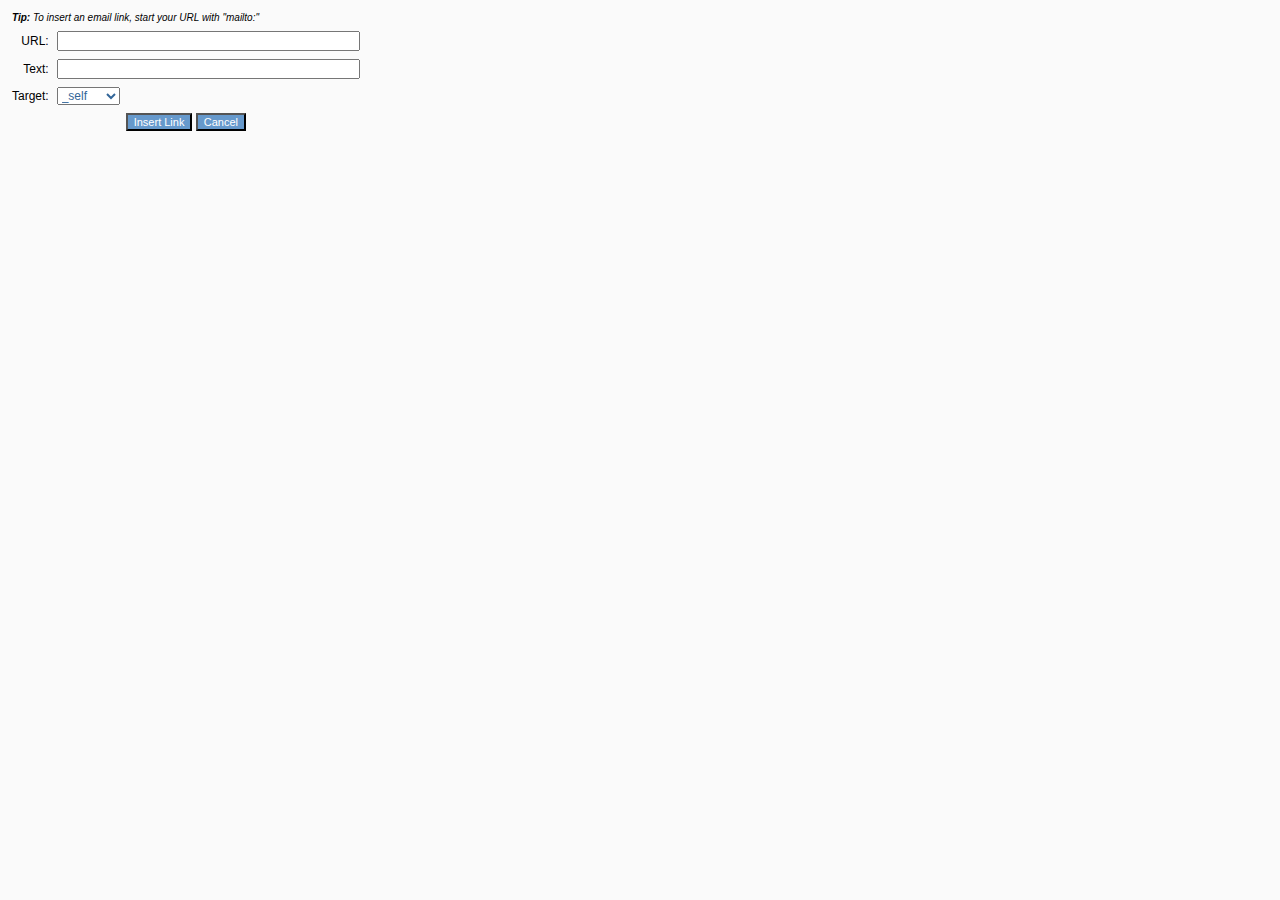
<file: html/insert_link.htm>
<html>
<head>
	<title>Insert Link</title>
	<link rel="Stylesheet" type="text/css" href="/styles/styles.css">
	<meta http-equiv="Content-Type" content="text/html; charset=utf-8">
<script language="JavaScript" type="text/javascript">
<!--
function AddLink() {
	var oForm = document.linkForm;
	
	//validate form
	if (oForm.url.value == '') {
		alert('Please enter a url.');
		return false;
	}
	if (oForm.linkText.value == '') {
		alert('Please enter link text.');
		return false;
	}
	
	var html = '<a href="' + document.linkForm.url.value + '" target="' + document.linkForm.linkTarget.options[document.linkForm.linkTarget.selectedIndex].value + '">' + document.linkForm.linkText.value + '</a>';
	
	window.opener.insertHTML(html);
	window.close();
	return true;
}
//-->
</script>
</head>

<body>

<form name="linkForm" onSubmit="return AddLink();">
<table cellpadding="4" cellspacing="0" border="0">
	<tr><td colspan="2"><span style="font-style: italic; font-size: x-small;"><b>Tip:</b> To insert an email link, start your URL with "mailto:"</span></td></tr>
	<tr>
		<td align="right">URL:</td>
		<td><input name="url" type="text" id="url" size="40"></td>
	</tr>
	<tr>
		<td align="right">Text:</td>
		<td><input name="linkText" type="text" id="linkText" size="40"></td>
	</tr>
	<tr>
		<td align="right">Target:</td>
		<td align="left">
			<select name="linkTarget" id="linkTarget">
				<option value="_blank">_blank</option>
				<option value="_parent">_parent</option>
				<option value="_self" selected>_self</option>
				<option value="_top">_top</option>
			</select>
		</td>
	</tr>
	<tr>
		<td colspan="3" align="center">
			<input type="submit" class="custButton" value="Insert Link" />
			<input type="button" class="custButton" value="Cancel" onClick="window.close();" />
		</td>
	</tr>
</table>

</form>

</body>
</html>
</file>
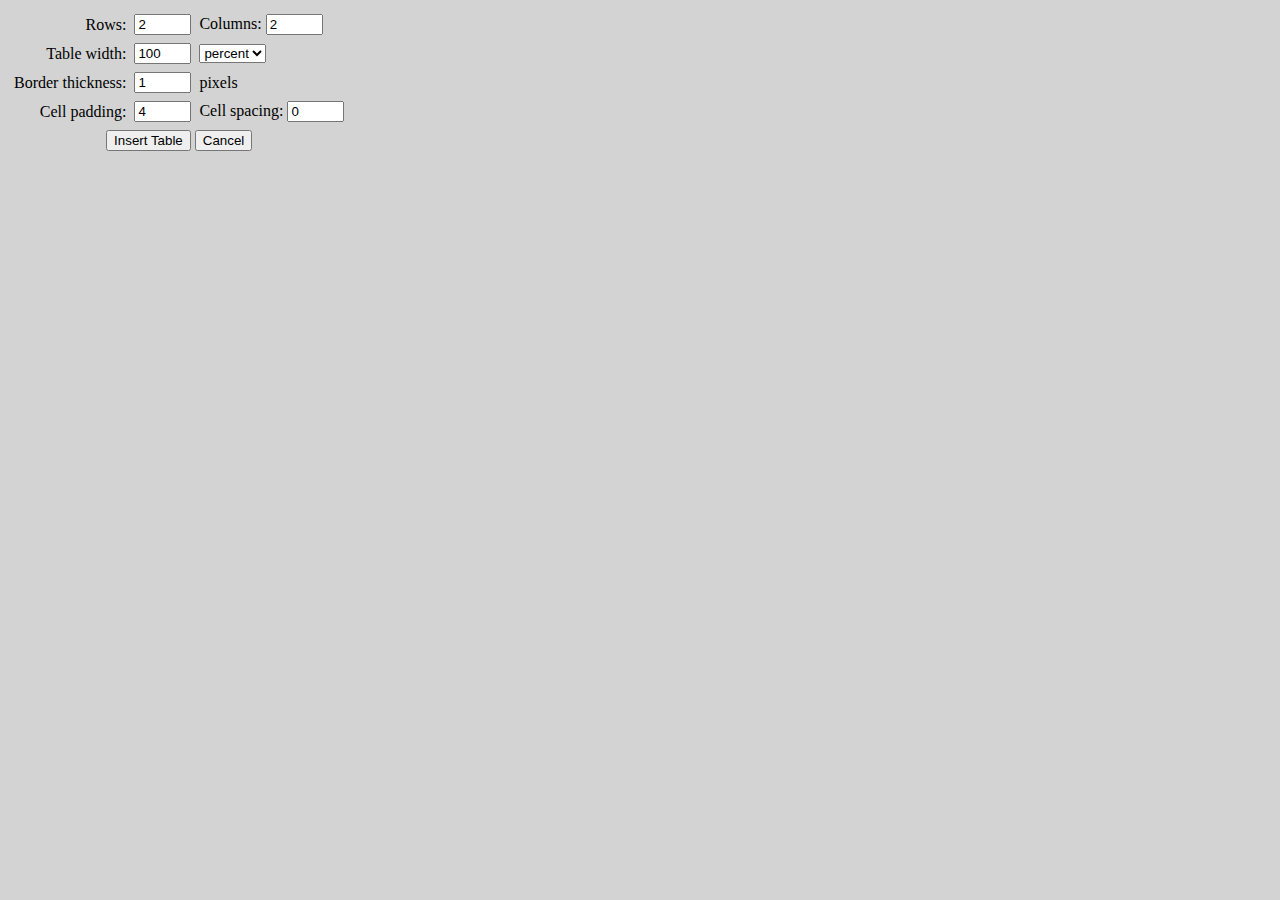
<file: html/insert_table.htm>
<!DOCTYPE HTML PUBLIC "-//W3C//DTD HTML 4.01 Transitional//EN">

<html>
<head>
	<title>Insert Table</title>
	<meta http-equiv="Content-Type" content="text/html; charset=utf-8">
<script language="JavaScript" type="text/javascript">
<!--
function AddTable() {
	var widthType = (document.tableForm.widthType.value == "pixels") ? "" : "%";
	var html = '<table border="' + document.tableForm.border.value + '" cellpadding="' + document.tableForm.padding.value + '" ';
	
	html += 'cellspacing="' + document.tableForm.spacing.value + '" width="' + document.tableForm.width.value + widthType + '">\n';
	for (var rows = 0; rows < document.tableForm.rows.value; rows++) {
		html += "<tr>\n";
		for (cols = 0; cols < document.tableForm.columns.value; cols++) {
			html += "<td>&nbsp;</td>\n";
		}
		html+= "</tr>\n";
	}
	html += "</table>\n";
	
	window.opener.insertHTML(html);
	window.close();
}
//-->
</script>
</head>

<body style="margin: 10px; background: #D3D3D3;">

<form name="tableForm">
<table cellpadding="4" cellspacing="0" border="0">
	<tr>
		<td align="right">Rows:</td>
		<td><input name="rows" type="text" id="rows" value="2" size="4"></td>
		<td align="left">Columns: <input name="columns" type="text" id="columns" value="2" size="4"></td>
	</tr>
	<tr>
		<td align="right">Table width:</td>
		<td><input name="width" type="text" id="width" value="100" size="4"></td>
		<td align="left">
			<select name="widthType" id="widthType">
				<option value="pixels">pixels</option>
				<option value="percent" selected>percent</option>
			</select>
		</td>
	</tr>
	<tr>
		<td align="right">Border thickness:</td>
		<td><input name="border" type="text" id="border" value="1" size="4"></td>
		<td align="left">pixels</td>
	</tr>
	<tr>
		<td align="right">Cell padding:</td>
		<td><input name="padding" type="text" id="padding" value="4" size="4"></td>
		<td>Cell spacing: <input name="spacing" type="text" id="0" value="0" size="4"></td>
	</tr>
	<tr>
		<td colspan="3" align="center">
			<input type="button" value="Insert Table" onClick="AddTable();" />
			<input type="button" value="Cancel" onClick="window.close();" />
		</td>
	</tr>
</table>

</form>

</body>
</html>
</file>
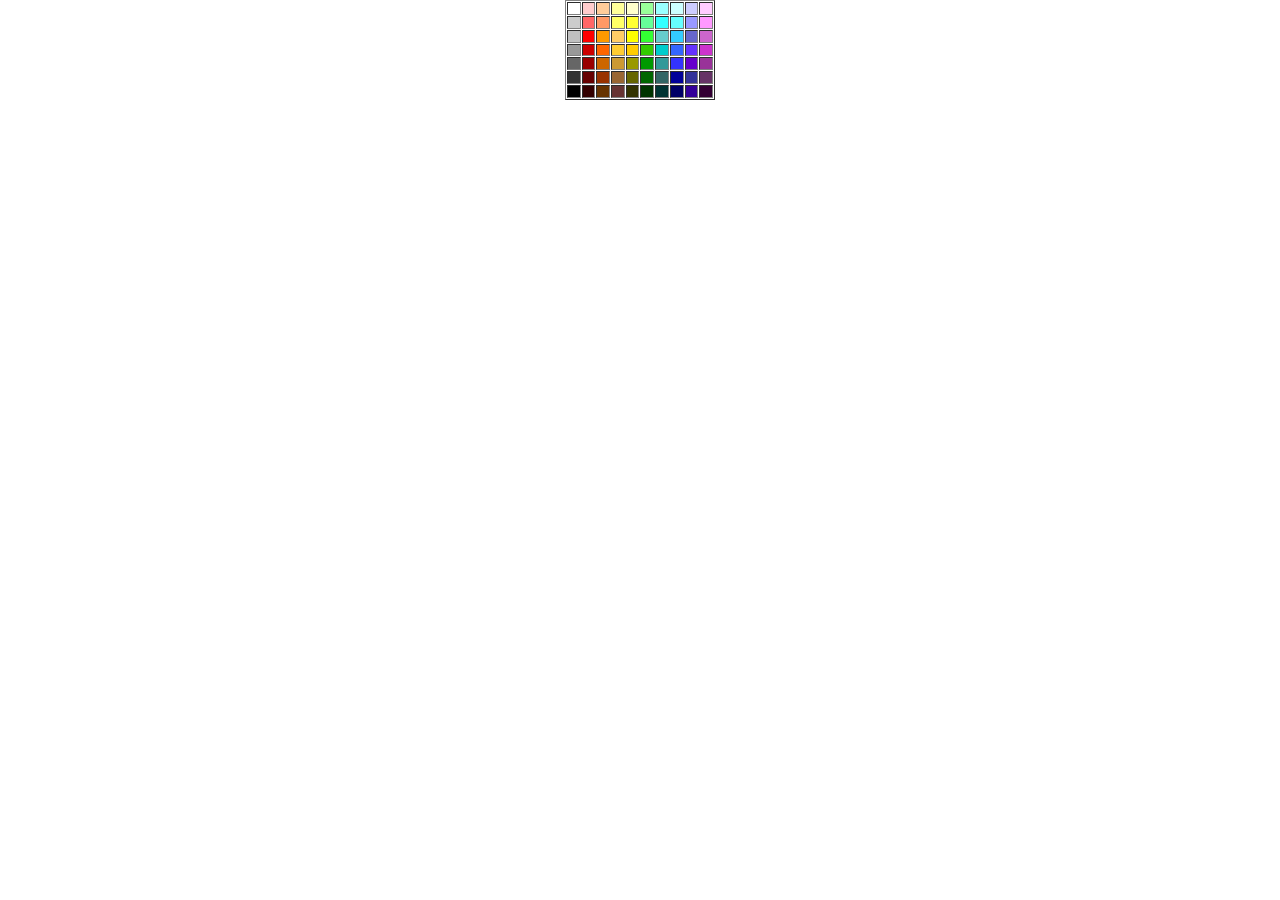
<file: html/palette.htm>
<!DOCTYPE HTML PUBLIC "-//W3C//DTD HTML 4.01 Transitional//EN">

<html>
<head>
	<title>Text Color</title>
	<script language="JavaScript" type="text/javascript">
	<!--
	function selectColor(color) {
		self.parent.setColor(color);
	}
	function InitColorPalette() {
		if (document.getElementsByTagName)
			var x = document.getElementsByTagName('TD');
		else if (document.all)
			var x = document.all.tags('TD');
		for (var i=0; i < x.length; i++) {
			x[i].onmouseover = over;
			x[i].onmouseout = out;
			x[i].onclick = click;
		}
	}
	
	function over() {
		this.style.border = '1px dotted white';
	}
	
	function out() {
		this.style.border = '1px solid gray';
	}
	
	function click() {
		selectColor(this.id);
	}
	//-->
	</script>
</head>
<body bgcolor="white" onLoad="InitColorPalette()" leftmargin="0" rightmargin="0" marginwidth="0" marginheight="0" topmargin="0" bottommargin="0">
<table width="150" height="100" cellpadding="0" cellspacing="1" border="1" align="center">
	<tr>
		<td id="#FFFFFF" bgcolor="#FFFFFF" width="10" height="10"><img width="1" height="1"></td>
		<td id="#FFCCCC" bgcolor="#FFCCCC" width="10" height="10"><img width="1" height="1"></td>
		<td id="#FFCC99" bgcolor="#FFCC99" width="10" height="10"><img width="1" height="1"></td>
		<td id="#FFFF99" bgcolor="#FFFF99" width="10" height="10"><img width="1" height="1"></td>
		<td id="#FFFFCC" bgcolor="#FFFFCC" width="10" height="10"><img width="1" height="1"></td>
		<td id="#99FF99" bgcolor="#99FF99" width="10" height="10"><img width="1" height="1"></td>
		<td id="#99FFFF" bgcolor="#99FFFF" width="10" height="10"><img width="1" height="1"></td>
		<td id="#CCFFFF" bgcolor="#CCFFFF" width="10" height="10"><img width="1" height="1"></td>
		<td id="#CCCCFF" bgcolor="#CCCCFF" width="10" height="10"><img width="1" height="1"></td>
		<td id="#FFCCFF" bgcolor="#FFCCFF" width="10" height="10"><img width="1" height="1"></td>
	</tr>
	<tr>
		<td id="#CCCCCC" bgcolor="#CCCCCC" width="10" height="10"><img width="1" height="1"></td>
		<td id="#FF6666" bgcolor="#FF6666" width="10" height="10"><img width="1" height="1"></td>
		<td id="#FF9966" bgcolor="#FF9966" width="10" height="10"><img width="1" height="1"></td>
		<td id="#FFFF66" bgcolor="#FFFF66" width="10" height="10"><img width="1" height="1"></td>
		<td id="#FFFF33" bgcolor="#FFFF33" width="10" height="10"><img width="1" height="1"></td>
		<td id="#66FF99" bgcolor="#66FF99" width="10" height="10"><img width="1" height="1"></td>
		<td id="#33FFFF" bgcolor="#33FFFF" width="10" height="10"><img width="1" height="1"></td>
		<td id="#66FFFF" bgcolor="#66FFFF" width="10" height="10"><img width="1" height="1"></td>
		<td id="#9999FF" bgcolor="#9999FF" width="10" height="10"><img width="1" height="1"></td>
		<td id="#FF99FF" bgcolor="#FF99FF" width="10" height="10"><img width="1" height="1"></td>
	</tr>
	<tr>
		<td id="#C0C0C0" bgcolor="#C0C0C0" width="10" height="10"><img width="1" height="1"></td>
		<td id="#FF0000" bgcolor="#FF0000" width="10" height="10"><img width="1" height="1"></td>
		<td id="#FF9900" bgcolor="#FF9900" width="10" height="10"><img width="1" height="1"></td>
		<td id="#FFCC66" bgcolor="#FFCC66" width="10" height="10"><img width="1" height="1"></td>
		<td id="#FFFF00" bgcolor="#FFFF00" width="10" height="10"><img width="1" height="1"></td>
		<td id="#33FF33" bgcolor="#33FF33" width="10" height="10"><img width="1" height="1"></td>
		<td id="#66CCCC" bgcolor="#66CCCC" width="10" height="10"><img width="1" height="1"></td>
		<td id="#33CCFF" bgcolor="#33CCFF" width="10" height="10"><img width="1" height="1"></td>
		<td id="#6666CC" bgcolor="#6666CC" width="10" height="10"><img width="1" height="1"></td>
		<td id="#CC66CC" bgcolor="#CC66CC" width="10" height="10"><img width="1" height="1"></td>
	</tr>
	<tr>
		<td id="#999999" bgcolor="#999999" width="10" height="10"><img width="1" height="1"></td>
		<td id="#CC0000" bgcolor="#CC0000" width="10" height="10"><img width="1" height="1"></td>
		<td id="#FF6600" bgcolor="#FF6600" width="10" height="10"><img width="1" height="1"></td>
		<td id="#FFCC33" bgcolor="#FFCC33" width="10" height="10"><img width="1" height="1"></td>
		<td id="#FFCC00" bgcolor="#FFCC00" width="10" height="10"><img width="1" height="1"></td>
		<td id="#33CC00" bgcolor="#33CC00" width="10" height="10"><img width="1" height="1"></td>
		<td id="#00CCCC" bgcolor="#00CCCC" width="10" height="10"><img width="1" height="1"></td>
		<td id="#3366FF" bgcolor="#3366FF" width="10" height="10"><img width="1" height="1"></td>
		<td id="#6633FF" bgcolor="#6633FF" width="10" height="10"><img width="1" height="1"></td>
		<td id="#CC33CC" bgcolor="#CC33CC" width="10" height="10"><img width="1" height="1"></td>
	</tr>
	<tr>
		<td id="#666666" bgcolor="#666666" width="10" height="10"><img width="1" height="1"></td>
		<td id="#990000" bgcolor="#990000" width="10" height="10"><img width="1" height="1"></td>
		<td id="#CC6600" bgcolor="#CC6600" width="10" height="10"><img width="1" height="1"></td>
		<td id="#CC9933" bgcolor="#CC9933" width="10" height="10"><img width="1" height="1"></td>
		<td id="#999900" bgcolor="#999900" width="10" height="10"><img width="1" height="1"></td>
		<td id="#009900" bgcolor="#009900" width="10" height="10"><img width="1" height="1"></td>
		<td id="#339999" bgcolor="#339999" width="10" height="10"><img width="1" height="1"></td>
		<td id="#3333FF" bgcolor="#3333FF" width="10" height="10"><img width="1" height="1"></td>
		<td id="#6600CC" bgcolor="#6600CC" width="10" height="10"><img width="1" height="1"></td>
		<td id="#993399" bgcolor="#993399" width="10" height="10"><img width="1" height="1"></td>
	</tr>
	<tr>
		<td id="#333333" bgcolor="#333333" width="10" height="10"><img width="1" height="1"></td>
		<td id="#660000" bgcolor="#660000" width="10" height="10"><img width="1" height="1"></td>
		<td id="#993300" bgcolor="#993300" width="10" height="10"><img width="1" height="1"></td>
		<td id="#996633" bgcolor="#996633" width="10" height="10"><img width="1" height="1"></td>
		<td id="#666600" bgcolor="#666600" width="10" height="10"><img width="1" height="1"></td>
		<td id="#006600" bgcolor="#006600" width="10" height="10"><img width="1" height="1"></td>
		<td id="#336666" bgcolor="#336666" width="10" height="10"><img width="1" height="1"></td>
		<td id="#000099" bgcolor="#000099" width="10" height="10"><img width="1" height="1"></td>
		<td id="#333399" bgcolor="#333399" width="10" height="10"><img width="1" height="1"></td>
		<td id="#663366" bgcolor="#663366" width="10" height="10"><img width="1" height="1"></td>
	</tr>
	<tr>
		<td id="#000000" bgcolor="#000000" width="10" height="10"><img width="1" height="1"></td>
		<td id="#330000" bgcolor="#330000" width="10" height="10"><img width="1" height="1"></td>
		<td id="#663300" bgcolor="#663300" width="10" height="10"><img width="1" height="1"></td>
		<td id="#663333" bgcolor="#663333" width="10" height="10"><img width="1" height="1"></td>
		<td id="#333300" bgcolor="#333300" width="10" height="10"><img width="1" height="1"></td>
		<td id="#003300" bgcolor="#003300" width="10" height="10"><img width="1" height="1"></td>
		<td id="#003333" bgcolor="#003333" width="10" height="10"><img width="1" height="1"></td>
		<td id="#000066" bgcolor="#000066" width="10" height="10"><img width="1" height="1"></td>
		<td id="#330099" bgcolor="#330099" width="10" height="10"><img width="1" height="1"></td>
		<td id="#330033" bgcolor="#330033" width="10" height="10"><img width="1" height="1"></td>
	</tr>
</table>
</body>
</html>
</file>
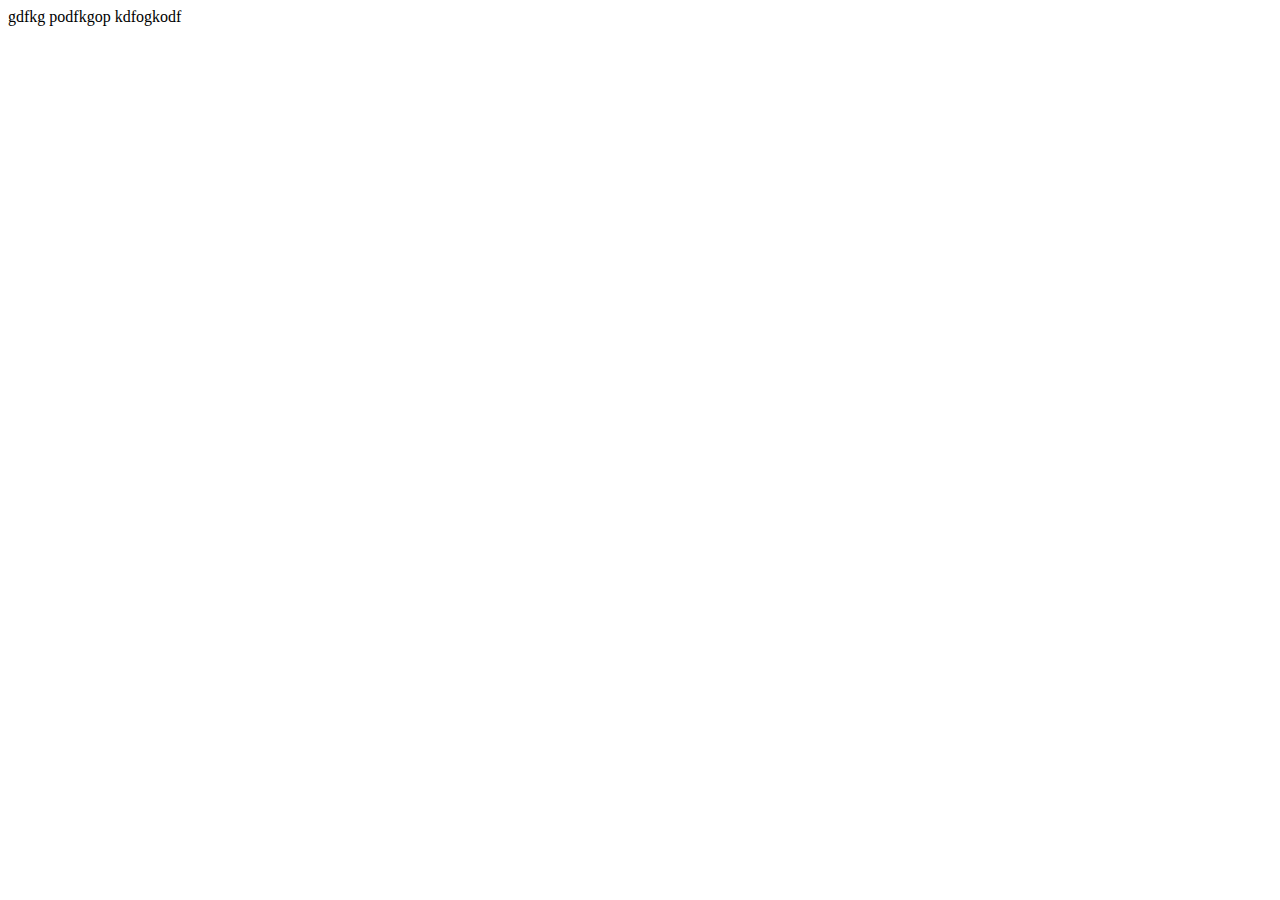
<file: html/test.html>
<html>
<head>
<script language="javascript" src="/html/utils.js"></script>
<script language="javascript">
function init(){
	var elem = getObjectByID('dv');
	if (elem.designMode){
		elem.designMode = true;
	}else if(elem.contentEditable){
		elem.contentEditable = true;
	}
}
</script>
</head>
<body onload="init()">
<div id="dv">
gdfkg podfkgop kdfogkodf
</div>
</body>
</html>
</file>
<file: styles/styles.css>
.mainRightPanel{
	border-width:1px;border-style:solid;border-color:#999999;color:#FAFAFA;background-color:#336699;
	padding-left:5px;font-weight:bold;font-family: "MS Sans Serif", "Arial", "Helvetica",sans-serif;font-size: 8pt;font-weight:bold;
}
.mainLeftTopPanel{
	border-width:1px;border-style:solid;border-color:#CCCCCC;color:#FAFAFA;background-color:#996666;
	padding-left:5px;font-family: "MS Sans Serif", "Arial", "Helvetica",sans-serif;font-size: 8pt;font-weight:bold;

}
.mainPrtyPnl{
	color:#ffffff;padding-left:5px;padding-right:5px;background-color:#336699;
	font-family: "MS Sans Serif", "Arial", "Helvetica",sans-serif;font-size: 8pt;font-weight:bold;
}
.mainHdr{
	font-size:11px;color:#ffffff;background-color:#999999;font-weight:bold;padding-left:5px;padding-right:5px;
}
.srchFont{
	color:#000000;
}
.srchBox{
	border-bottom-style:solid;border-bottom-color:#CCCCCC;border-bottom-width:1px;
}
.srchLnks{
	color:#336699;
}
.mtchr{
	padding-left:10px;padding-right:10px;background-color:#FFFFFF;
	border-style:solid;border-color:#000000;border-width:1px;
	border-top-width:0px;border-bottom-width:0px;
}
.mtchr_slctd{
	padding-left:10px;padding-right:10px;background-color:#6699FF;
	border-style:solid;border-color:#000000;border-width:1px;
	border-top-width:0px;border-bottom-width:0px;color:#000000;
}
.searchCat{
	text-decoration:underline;
	color:#666666;
}
.ilnk{
	text-decoration:underline;
	color:#008000;
}
.corner{
	border-bottom-width:1px;border-bottom-style:solid;
	border-bottom-color:#000000;border-left-width:1px;border-left-style:solid;
	border-left-color:#000000;
}
a{
	color:#003399;
}
.dimmedTxt{
	color:#999999;
	font-size:12px;
}
.title {
    color:#ffffff;
    text-decoration:none;
    padding-left:10px;
    background-color: #336699;
}
table{
	border-width:0px;
}
body{
	 background-color: #FAFAFA;
}
td{
	font-size:12px;
    color:#000000;
    font-family:tahoma,arial,sans-serif;
}
/*main links (i.e. left panel)*/
.ml{
	text-decoration:none;
	color:#003399;
	font-size:13px;
	font-family:tahoma,arial,sans-serif;
	padding:10px;
}
.ml:hover{color:#000000}
select{
    font-size:12px;
    color:#336699;
    font-family:tahoma,arial,sans-serif;
}
input{
    color:#000000;
    font-size:12px;
    font-family:tahoma,arial,sans-serif;
}
.weekstd{
	text-align:center;
	width: 30px;
}
.weekdays{
	color:#000000;
	font-size: 11px;
	font-weight:bold;
}
.weekdates{
	color:#6699FF;
	font-weight:normal;
	text-decoration:none;
	font-size: 11px;
}
.weekdates:hover{text-decoration:underline;}
.drag{
	position:relative;
	cursor: hand;
}
.footer{
	font-size:11px;
	font-family:tahoma,arial,sans-serif;
	color:#006699;
}
.error{
	color:#CC3300;
}
/*styles for iter tags*/
.itert{
	border-top-width:1px;border-top-style:solid;border-top-color:#336699;
	border-right-width:1px;border-right-style:solid;
	border-right-color:#336699;
}
.iterb{
	border-width:1px;border-style:solid;border-color:#336699;
	border-top-width:1px;border-top-style:solid;border-top-color:#FAFAFA;
}
h1{ 
	text-align:left; border-bottom: 1px solid #000000;
	color:#6699FF;font-size: 10pt;font-weight:bold;margin-top: 5px;
}
h2{ 
	text-align:left; border-bottom-width:1px;border-bottom-style:solid;
	border-bottom-color:#000000;color:#009966;
	font-size:10pt;font-weight:bold;margin-top: 5px;margin-bottom:2px;
}
.custButton{
	font-family:tahoma,arial,sans-serif;font-size: 11px;
	font-weight: normal;font-Style: normal;font-variant: normal;
	color: #ffffff;background-color:#6699CC
}
.blkBrd{
	border-style:solid;border-color:#000000;border-width:1px;
}
.spltgrt{
	border-top-width:1px;border-top-style:solid;border-top-color:#336699;
	border-right-width:1px;border-right-style:solid;
	border-right-color:#336699;
}
.spltgbtm{
	padding:5px;border-width:1px;border-style:solid;border-color:#336699;
	border-top-width:1px;border-top-style:solid;border-top-color:#fafafa;
}
.tbltL{
	border-top-width:1px;border-top-style:solid;border-top-color:#000000;
	border-left-width:1px;border-left-style:solid;border-left-color:#000000;
	border-right-width:1px;border-right-style:solid;border-right-color:#000000;
	padding-left:5px;
	padding-right:5px;
}
.tbltR{
	border-width:1px;border-style:solid;border-color:#000000;padding-left:5px;
	padding-right:5px;border-bottom-width:0px;border-left-width:0px;
}
.roundsides{
	border-left-width:1px;border-left-style:solid;border-left-color:#C5C5C5;
		border-right-width:1px;border-right-style:solid;border-right-color:#C5C5C5;
	padding-left:5px;padding-right:5px;
}
.roundedge{
	border-top-width:1px;border-top-style:solid;border-top-color:#C5C5C5;font-size:2px;
}
.roundedgebt{
	border-bottom-width:1px;border-bottom-style:solid;border-bottom-color:#C5C5C5;font-size:2px;
}
.roundHdr{
	color:#006633;text-decoration:underline;font-weight:bold;font-size:12px;
}
.roundCrnlt{
}
.roundCrnlb{
}
.roundCrnrb{
}
.roundCrnrt{
}
.hdr{
	color:#666666;font-family:Verdana, Arial, Helvetica, sans-serif;margin:5px;
	text-decoration:underline;margin-bottom:8px;
}
.txt{
line-height:20px;margin-top:3px;
}
.sidepnl{
	border-bottom-style:solid;border-bottom-color:#CCCCCC;border-bottom-width:1px;
	border-top-style:solid;border-top-color:#CCCCCC;border-top-width:1px;
}
</file>
